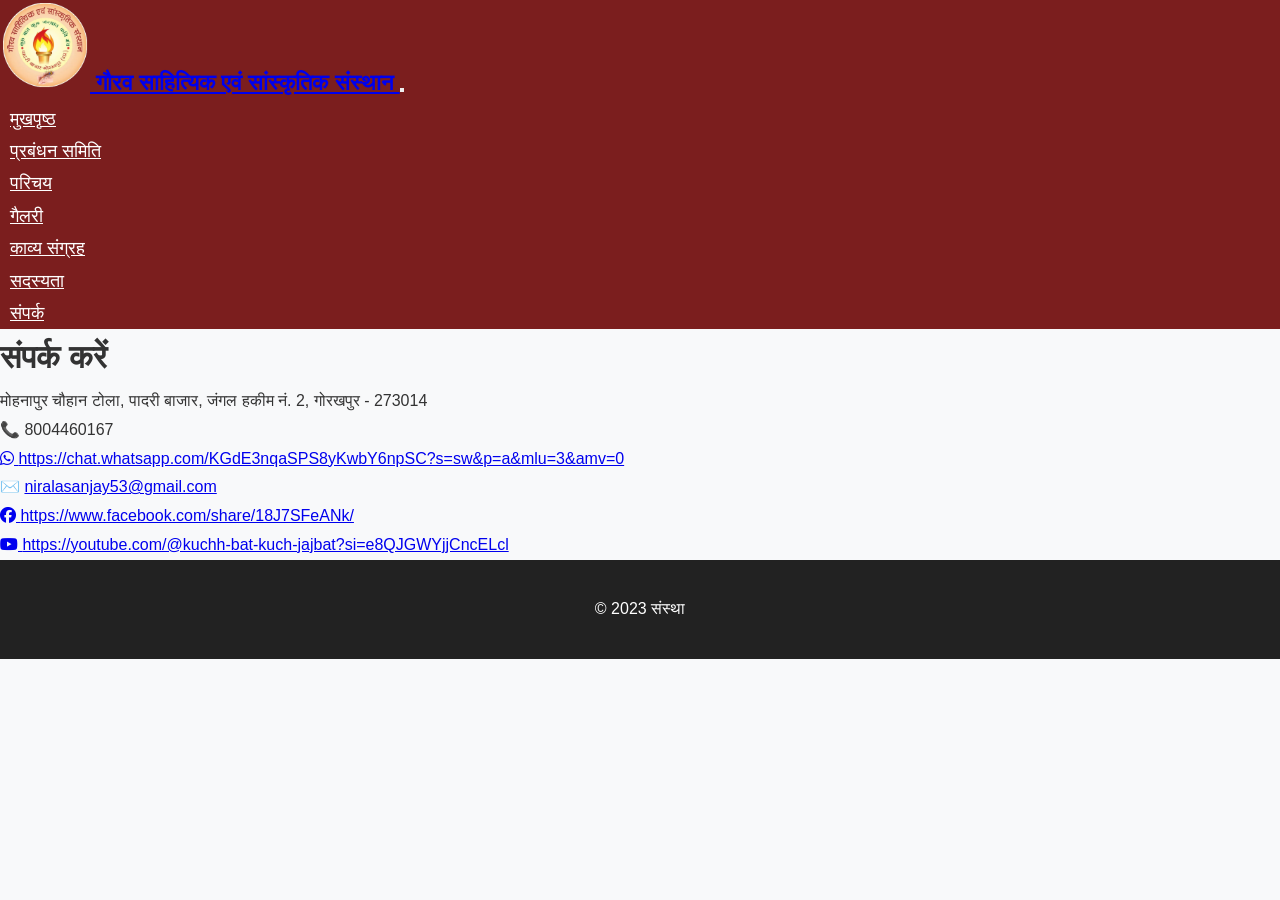
<file: contact.html>
<!DOCTYPE html>
<html lang="hi">
<head>
<meta charset="UTF-8">
<title>संपर्क</title>
<link rel="stylesheet" href="https://cdnjs.cloudflare.com/ajax/libs/font-awesome/6.5.1/css/all.min.css">
<link rel="stylesheet" href="style2.css">
<link rel="stylesheet" href="https://cdn.jsdelivr.net/npm/bootstrap-icons@1.11.3/font/bootstrap-icons.min.css">
</head>

<body>
<!-- Navbar -->
<nav class="navbar navbar-expand-lg navbar-dark bg-dark sticky-top">

<div class="container">

<a class="navbar-brand fw-bold" href="index2.html">

<img src="logo.jpeg" width="90">

गौरव साहित्यिक एवं सांस्कृतिक संस्थान


</a>

<button class="navbar-toggler"
data-bs-toggle="collapse"
data-bs-target="#menu">

<span class="navbar-toggler-icon"></span>

</button>

<div class="collapse navbar-collapse" id="menu">

<ul class="navbar-nav ms-auto">


<li class="nav-item"><a class="nav-link" href="index.html">मुखपृष्ठ</a></li>
<a class="nav-link" href="management.html">प्रबंधन समिति</a>
</li>
<li class="nav-item"><a class="nav-link active" href="about.html">परिचय</a></li>
<li class="nav-item"><a class="nav-link" href="gallery.html">गैलरी</a></li>
<li class="nav-item"><a class="nav-link" href="poetry.html">काव्य संग्रह</a></li>
<li class="nav-item">
<a class="nav-link" href="membership.html">सदस्यता</a>
</li>
<li class="nav-item"><a class="nav-link" href="contact.html">संपर्क</a></li>
</ul>
</div>
</div>
</nav>


<div class="container">

<h1>संपर्क करें</h1>

<div class="section">

<p>
मोहनापुर चौहान टोला,
पादरी बाजार,
जंगल हकीम नं. 2,
गोरखपुर - 273014
</p>

<p>
📞 8004460167
</p>


<P>
<a href="https://chat.whatsapp.com/KGdE3nqaSPS8yKwbY6npSC?s=sw&p=a&mlu=3&amv=0" target="_blank">
<i class="fab fa-whatsapp"></i>
</a>
<a  href =" https://chat.whatsapp.com/KGdE3nqaSPS8yKwbY6npSC?s=sw&p=a&mlu=3&amv=0">https://chat.whatsapp.com/KGdE3nqaSPS8yKwbY6npSC?s=sw&p=a&mlu=3&amv=0
</a>
</p>


<p> ✉️
<a href="niralasanjay53@gmail.com">
 niralasanjay53@gmail.com</a>
</p>
<p>
<a href="https://facebook.com/share/18J7SFeANk/" target="_blank">
<i class="fab fa-facebook"></i>
</a>
<a href ="https://www.facebook.com/share/18J7SFeANk/">https://www.facebook.com/share/18J7SFeANk/</a>
</p>
<p>
<a href="https://youtube.com/@kuchh-bat-kuch-jajbat?si=e8QJGWYjjCncELcl" target="_blank">
    <i class="fab fa-youtube"></i>
</a>

<a href =  "https://youtube.com/@kuchh-bat-kuch-jajbat?si=e8QJGWYjjCncELcl">https://youtube.com/@kuchh-bat-kuch-jajbat?si=e8QJGWYjjCncELcl</a>
</p>

<footer>
© 2023 संस्था
</footer>

</body>
</html>
</file>
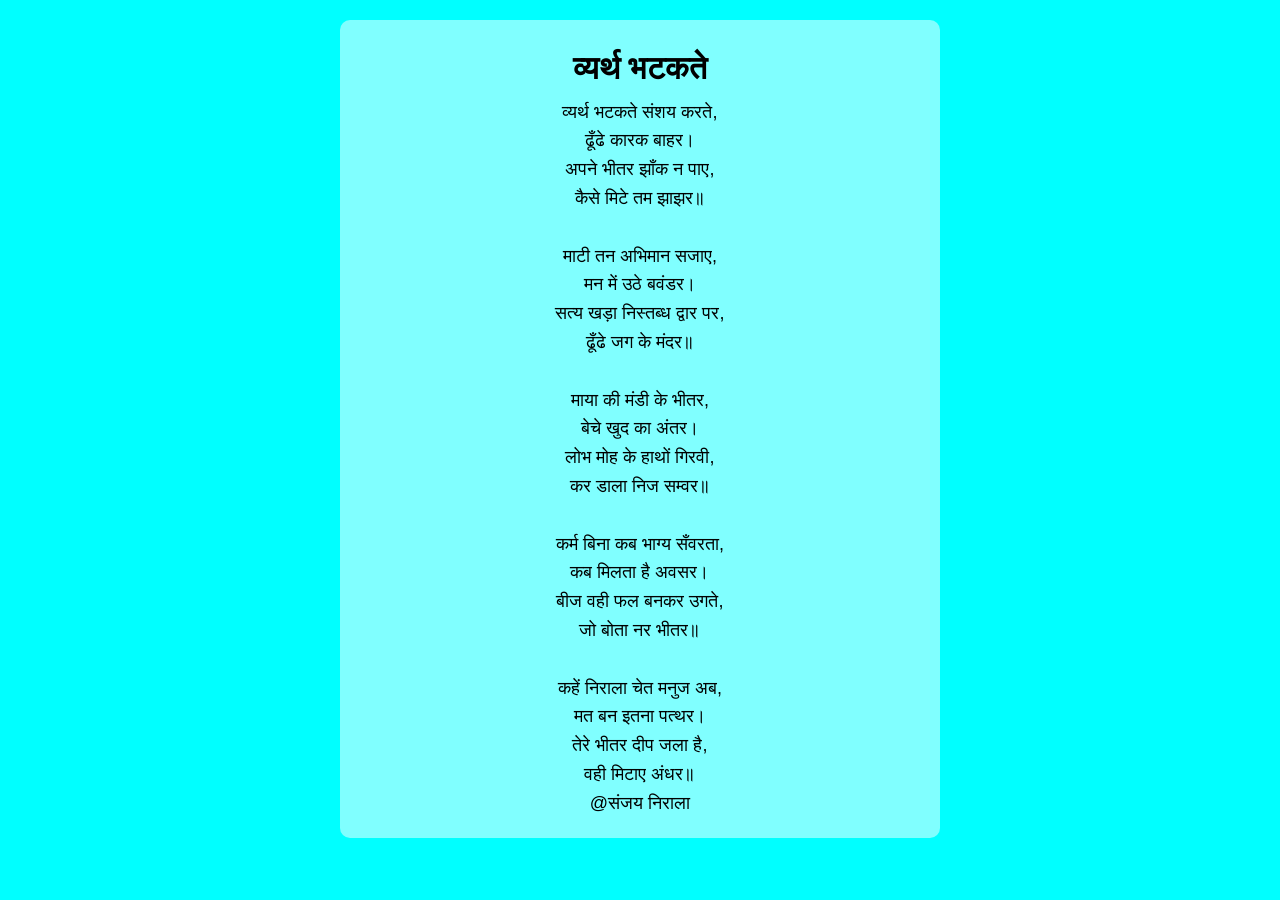
<file: poem.html>
<html> 
<head> 
<title>poem</title> 
<link rel="stylesheet" href="style2.css"> 
<style> 
    h1 { color: black; } 
    p { color: black; font-size: 18px; line-height: 1.6; } 
    body { background-color: cyan; font-family: sans-serif; padding: 20px; }
    .container { max-width: 600px; margin: auto; background: rgba(255,255,255,0.5); padding: 20px; border-radius: 10px; }
</style> 
</head> 
<body> 
<div class="container">
    <h1 align="center">व्यर्थ भटकते</h1> 
    <center>
        <p>व्यर्थ भटकते संशय करते,<br> ढूँढे कारक बाहर।<br> अपने भीतर झाँक न पाए,<br> कैसे मिटे तम झाझर॥</p><br> 
        <p>माटी तन अभिमान सजाए,<br> मन में उठे बवंडर।<br> सत्य खड़ा निस्तब्ध द्वार पर,<br> ढूँढे जग के मंदर॥</p><br> 
        <p>माया की मंडी के भीतर,<br> बेचे खुद का अंतर।<br> लोभ मोह के हाथों गिरवी,<br> कर डाला निज सम्वर॥</p><br> 
        <p>कर्म बिना कब भाग्य सँवरता,<br> कब मिलता है अवसर।<br> बीज वही फल बनकर उगते,<br> जो बोता नर भीतर॥</p><br> 
        <p>कहें निराला चेत मनुज अब,<br> मत बन इतना पत्थर।<br> तेरे भीतर दीप जला है,<br> वही मिटाए अंधर॥<br> @संजय निराला</p>
    </center>
</div>
</body> 
</html>
</file>
<file: style2.css>
body{
font-family:"Noto Sans Devanagari",sans-serif;
background:#f8f8f8;
}

.navbar{
background:#6b0000!important;
}

.navbar-brand{
font-size:22px;
}

.nav-link{
font-size:18px;
}

.nav-link:hover{
color:#ffd700!important;
}

.slider-img{
height:90vh;
object-fit:cover;
}

.carousel-caption{
background:rgba(0,0,0,.55);
padding:20px;
border-radius:15px;
}

.carousel-caption h1{
font-size:48px;
font-weight:bold;
}

.carousel-caption p{
font-size:22px;
}

.btn-warning{
background:#ffb400;
font-weight:bold;
}

@media(max-width:768px){

.slider-img{
height:60vh;
}

.carousel-caption h1{
font-size:28px;
}

.carousel-caption p{
font-size:16px;
}

.navbar-brand{
font-size:16px;
}

}


.profile{

width:260px;
height:260px;
object-fit:cover;
border:6px solid gold;

}

.card{

transition:.4s;

}

.card:hover{

transform:translateY(-10px);

}

img{

transition:.4s;

}

img:hover{

transform:scale(1.05);

}

.text-danger{

color:#800000!important;

}



.whatsapp{

position:fixed;

bottom:20px;

right:20px;

background:#25D366;

width:60px;

height:60px;

display:flex;

align-items:center;

justify-content:center;

color:white;

font-size:30px;

border-radius:50%;

text-decoration:none;

box-shadow:0 5px 15px rgba(0,0,0,.3);

z-index:999;

}

#topBtn{

position:fixed;

bottom:95px;

right:20px;

width:50px;

height:50px;

border:none;

border-radius:50%;

background:#800000;

color:white;

font-size:22px;

cursor:pointer;

display:none;

}




.founder-img{
    width:280px;
    height:280px;
    object-fit:cover;
    border:8px solid #FFD700;
}

blockquote{
    border-left:6px solid #800000;
    padding-left:20px;
    color:#444;
    font-style:italic;
}



.gallery-img{

width:100%;
height:280px;
object-fit:cover;
transition:.4s;
cursor:pointer;

}

.gallery-img:hover{

transform:scale(1.05);

box-shadow:0 15px 30px rgba(0,0,0,.35);

}




@import url('https://fonts.googleapis.com/css2?family=Noto+Sans+Devanagari:wght@300;400;500;700&display=swap');

*{
    margin:0;
    padding:0;
    box-sizing:border-box;
    font-family:'Noto Sans Devanagari',sans-serif;
}

body{
    background:#f8f9fa;
    color:#333;
    line-height:1.8;
}


.navbar{
    background:#7b1e1e !important;
}

.navbar-brand{
    font-weight:bold;
    font-size:22px;
}

.nav-link{
    color:#fff !important;
    margin-left:10px;
}

.nav-link:hover{
    color:#ffd700 !important;
}


.hero{
    background:linear-gradient(rgba(0,0,0,.6),rgba(0,0,0,.6)),
    url("../images/banner.jpg") center/cover;
    color:#fff;
    padding:120px 0;
    text-align:center;
}

.hero h1{
    font-size:50px;
    font-weight:700;
}

.hero p{
    font-size:22px;
}

section{
    padding:70px 0;
}


.card{
    border:none;
    transition:.4s;
    border-radius:15px;
}

.card:hover{
    transform:translateY(-8px);
    box-shadow:0 15px 35px rgba(0,0,0,.2);
}


.gallery-img{
    width:100%;
    height:260px;
    object-fit:cover;
    border-radius:12px;
    transition:.4s;
}

.gallery-img:hover{
    transform:scale(1.05);
}

.founder-img{
    width:260px;
    height:260px;
    object-fit:cover;
    border-radius:50%;
    border:8px solid #FFD700;
}


.btn-danger{
    background:#8b0000;
    border:none;
}

.btn-danger:hover{
    background:#a52a2a;
}

footer{
    background:#222;
    color:#fff;
    padding:35px 0;
    text-align:center;
}

@media(max-width:768px){

.hero h1{
font-size:32px;
}

.hero p{
font-size:18px;
}

.founder-img{
width:180px;
height:180px;
}

}


.dark-theme{
    background:#121212;
    color:#ffffff;
}

.dark-theme .card{
    background:#1e1e1e;
    color:#fff;
}

.dark-theme .navbar{
    background:#000 !important;
}

.card{
    opacity:0;
    transform:translateY(40px);
    transition:.6s;
}

.card.show{
    opacity:1;
    transform:translateY(0);
}

#topBtn{
    display:none;
    position:fixed;
    bottom:25px;
    right:25px;
    z-index:999;
    border:none;
    background:#8b0000;
    color:#fff;
    width:50px;
    height:50px;
    border-radius:50%;
    cursor:pointer;
    font-size:22px;
}

.whatsapp{
position:fixed;
bottom:20px;
left:20px;
background:#25D366;
color:white;
width:60px;
height:60px;
display:flex;
align-items:center;
justify-content:center;
border-radius:50%;
font-size:30px;
text-decoration:none;
z-index:9999;
box-shadow:0 5px 15px rgba(0,0,0,.3);
}


.slider-img{

height:100vh;

object-fit:cover;

filter:brightness(45%);

}

.carousel-caption{

bottom:25%;

}

.carousel-caption h1{

font-size:60px;

font-weight:bold;

text-shadow:2px 2px 8px black;

}

.carousel-caption h4{

font-size:30px;

margin-top:20px;

}

.carousel-caption p{

font-size:22px;

margin:20px 0;

}

.navbar{

background:rgba(0,0,0,.65);

backdrop-filter:blur(10px);

}

@media(max-width:768px){

.slider-img{

height:70vh;

}

.carousel-caption h1{

font-size:32px;

}

.carousel-caption h4{

font-size:20px;

}

.carousel-caption p{

font-size:16px;

}

}

blockquote{

border-left:5px solid #800000;

padding-left:20px;

font-style:italic;

color:#555;

}

.card i{

font-size:55px;

}

.card{

border-radius:18px;

}

.card:hover{

transform:translateY(-10px);

transition:.4s;

}
.gallery-img{
height:260px;
object-fit:cover;
transition:.4s;
}

.gallery-img:hover{
transform:scale(1.05);
}

.list-group-item{
font-size:18px;
padding:18px;
}
footer a:hover{
color:#FFD700 !important;
transition:.3s;
}

.whatsapp{
position:fixed;
bottom:20px;
left:20px;
width:60px;
height:60px;
background:#25D366;
color:#fff;
display:flex;
align-items:center;
justify-content:center;
border-radius:50%;
font-size:30px;
text-decoration:none;
box-shadow:0 5px 15px rgba(0,0,0,.3);
z-index:9999;
}

#topBtn{
position:fixed;
right:20px;
bottom:20px;
width:55px;
height:55px;
border:none;
border-radius:50%;
background:#800000;
color:#fff;
font-size:24px;
display:none;
cursor:pointer;
z-index:9999;
}

#topBtn:hover{
background:#a52a2a;
}
</file>
